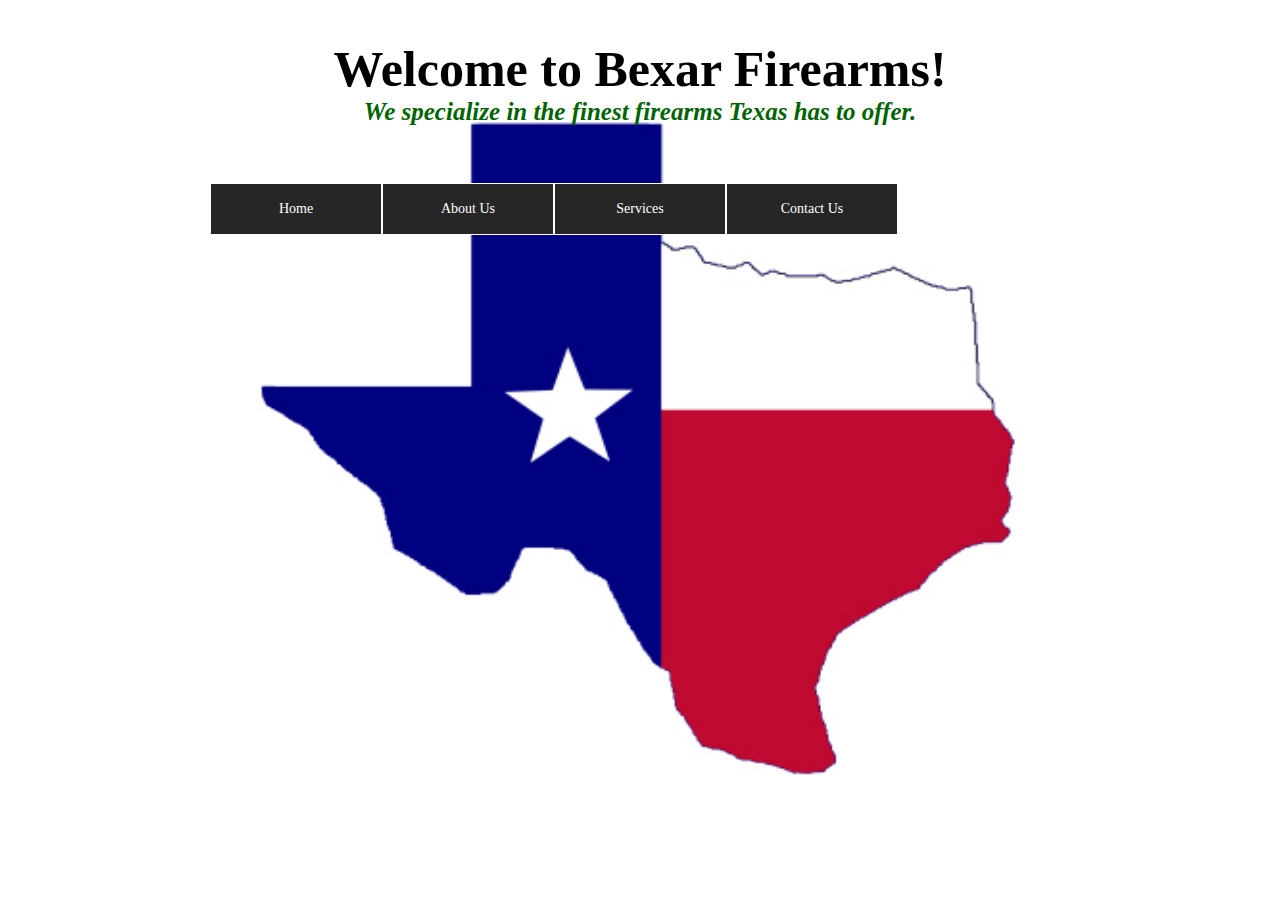
<file: Bexar Firearms/index.html>
<!DOCTYPE html>
<html>
	<head>
		<meta charset="UTF-8">
		<title>Bexar Firearms</title>
		<link rel="stylesheet" href="styles.css">
	</head>
	<body>
		<div class="header">
			<h1> Welcome to Bexar Firearms!</h1>
			<p class="firstline"> We specialize in the finest firearms Texas has to offer. </p>
		</div>
		<div class="wrapper">
			<nav>
			<ul>
				<li>Home</li>
				<li><a href="AboutUs.html">About Us</a></li>
				<li>Services
				<ul>
					<li>Firearm Maintenance</li>
					<li>Firearm Repair</li>
					<li>Firearm Training</li>
				</ul>
				</li>
				<li>Contact Us
				<ul>
					<li>Email</li>
				</ul>
				</li>
			</ul>
			</nav>
		</div>
	</body>
</html>
</file>
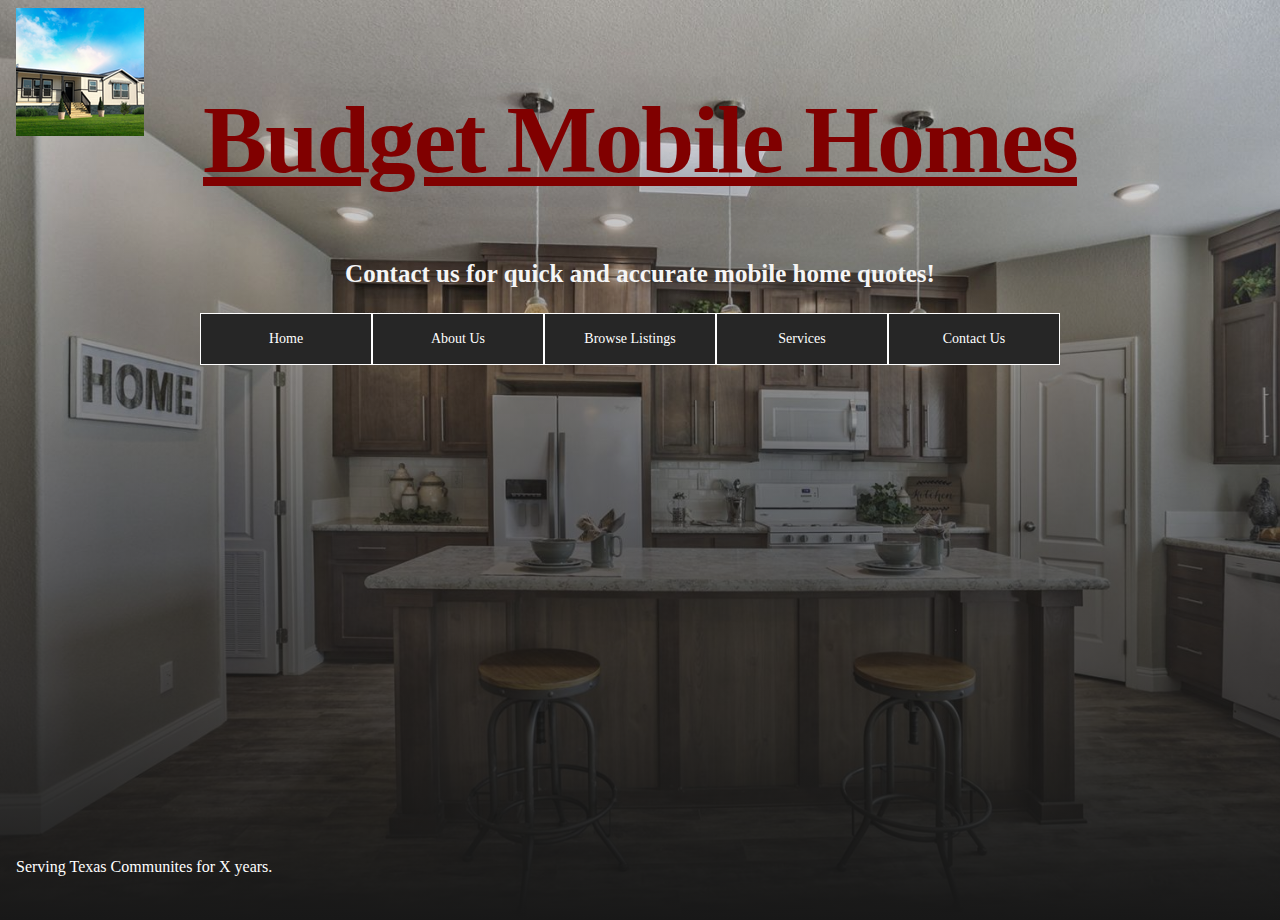
<file: BMH/index.html>
<!DOCTYPE html>
<html>
    <head>
	<meta charset="UTF-8">
    <title>Budget Mobile Homes</title>
    <link rel="stylesheet" href="styles.css">
    </head>
    <body>
		<div class="bg">
        <div class="header">
        <picture class="iconpic">
        <img src="testico.ico">
        </picture>
        <h1 style="text-decoration: underline">Budget Mobile Homes</h1>
        </div>
        <p class="firstline">Contact us for quick and accurate mobile home quotes!</p>
        <div class="wrapper">
			<ul>
				<li>Home</li>
				<li><a href="AboutUs.html">About Us</a></li>
				<li>Browse Listings</li>
				<li>Services
				<ul>
					<li>List your mobile home</li>
					<li>Schedule an appointment</li>
				</ul>
				</li>
				<li>Contact Us
				<ul>
					<li><a href="ContactUs.html">Email</a></li>
				</ul>
				</li>
			</ul>
		</div>
			<p class="lcornertext"> Serving Texas Communites for X years. </p>
		</div>
    </body>
</html>
</file>
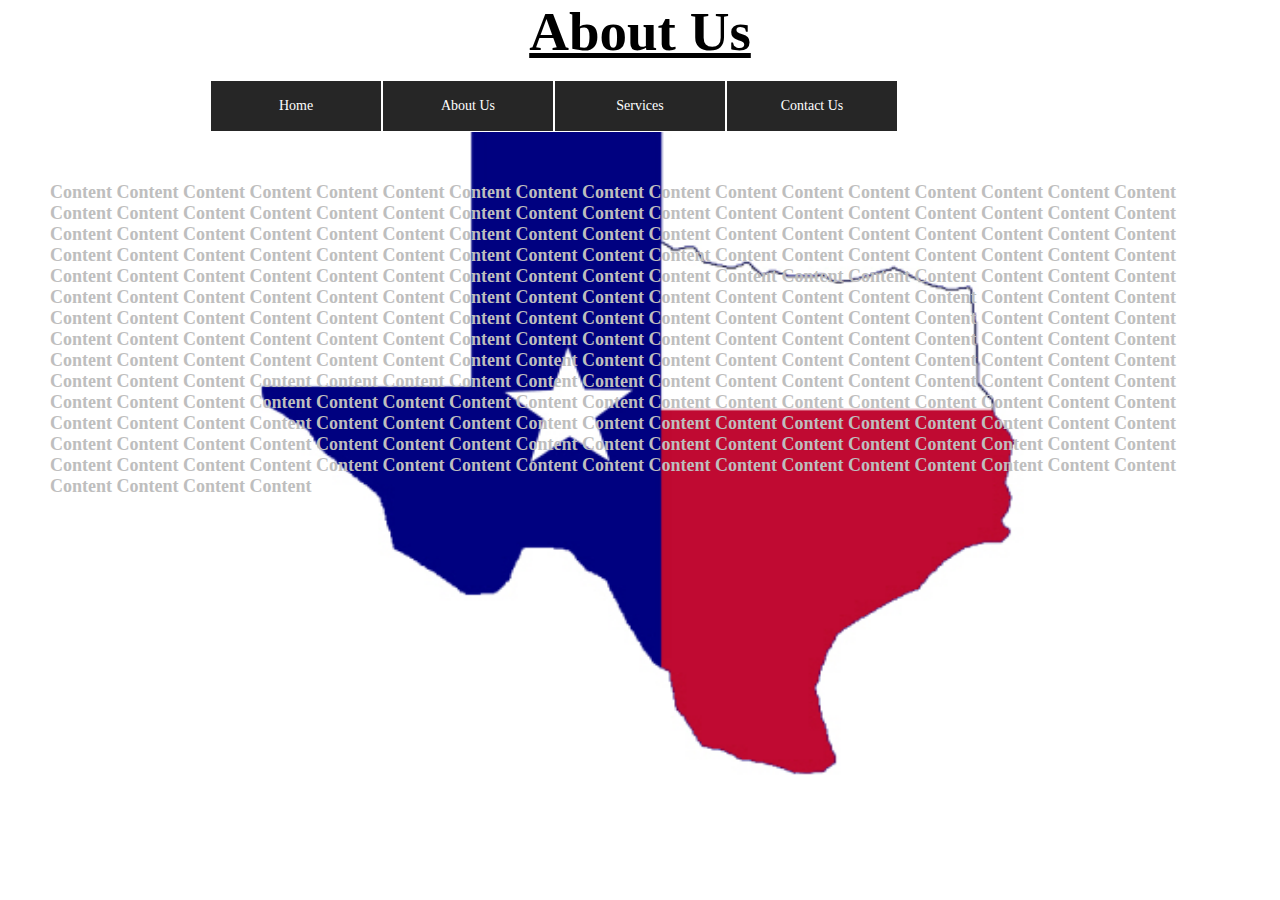
<file: Bexar Firearms/AboutUs.html>
<!DOCTYPE html>
<html>
    <head>
        <title> Bexar Firearms | About Us </title>
        <link rel="stylesheet" href="styles.css">
    </head>
    <body>
        <h1 class="h1">
            About Us
        </h1>
        <div class="wrapper">
			<nav>
			<ul>
				<li><a href="index.html">Home</a></li>
				<li><a href="AboutUs.html">About Us</a></li>
				<li>Services
				<ul>
					<li>Firearm Maintenance</li>
					<li>Firearm Repair</li>
					<li>Firearm Training</li>
				</ul>
				</li>
				<li>Contact Us
				<ul>
					<li>Email</li>
				</ul>
				</li>
			</ul>
			</nav>
		</div>
        <p class="p1">
            Content Content Content Content Content Content Content Content Content Content Content Content Content Content Content Content Content Content Content Content Content Content 
            Content Content Content Content Content Content Content Content Content Content Content Content Content Content Content Content Content Content Content Content Content Content
            Content Content Content Content Content Content Content Content Content Content Content Content Content Content Content Content Content Content Content Content Content Content 
            Content Content Content Content Content Content Content Content Content Content Content Content Content Content Content Content Content Content Content Content Content Content
            Content Content Content Content Content Content Content Content Content Content Content Content Content Content Content Content Content Content Content Content Content Content 
            Content Content Content Content Content Content Content Content Content Content Content Content Content Content Content Content Content Content Content Content Content Content 
            Content Content Content Content Content Content Content Content Content Content Content Content Content Content Content Content Content Content Content Content Content Content 
            Content Content Content Content Content Content Content Content Content Content Content Content Content Content Content Content Content Content Content Content Content Content
            Content Content Content Content Content Content Content Content Content Content Content Content Content Content Content Content Content Content Content Content Content Content 
            Content Content Content Content Content Content Content Content Content Content Content Content Content Content Content Content Content Content Content Content Content Content 
            Content Content Content Content Content Content Content Content Content Content Content Content Content Content Content Content Content Content Content Content Content Content 
        </p>
    </body>
</html>
</file>
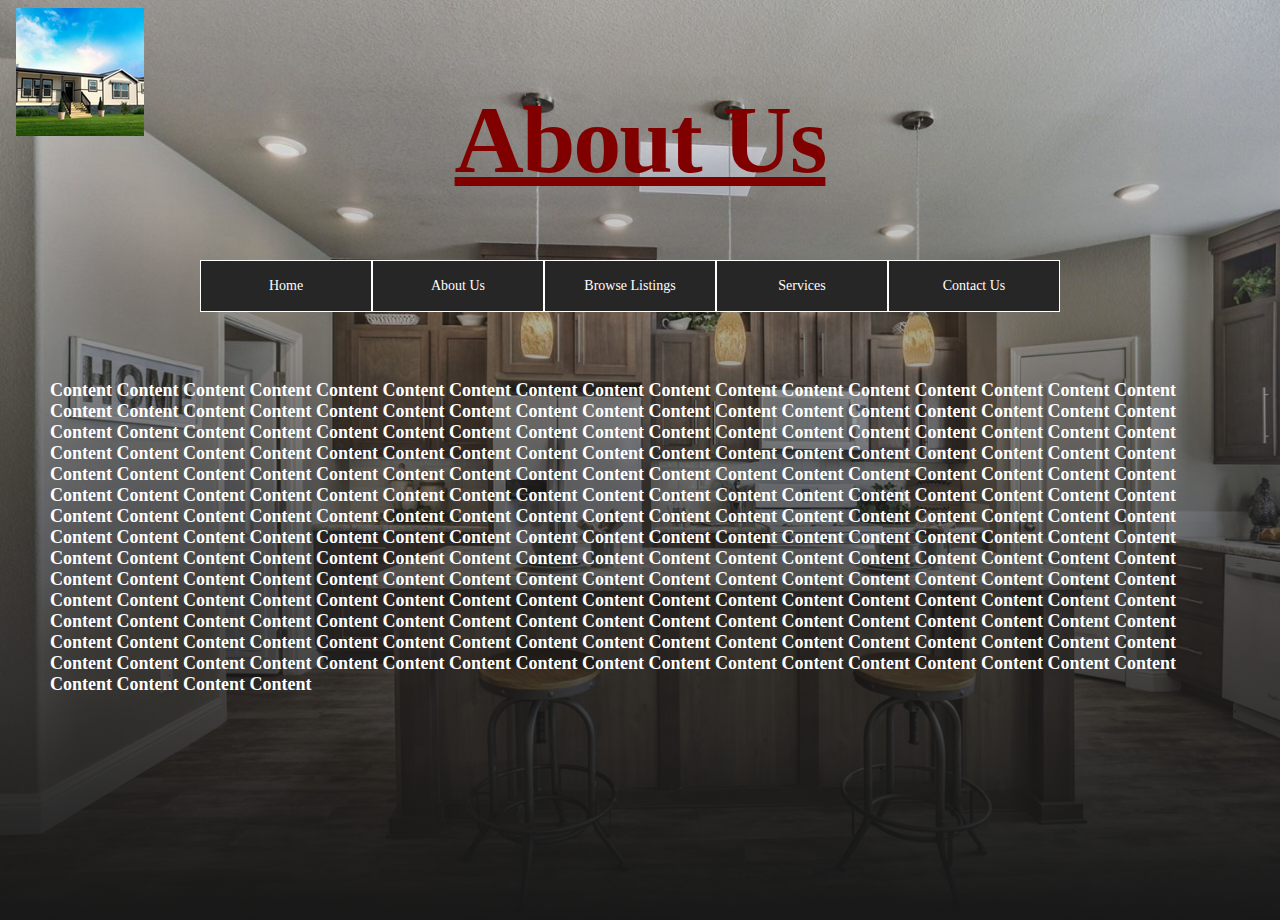
<file: BMH/AboutUs.html>
<!DOCTYPE html>
<html>
    <head>
        <title> Budget Mobile Homes | About Us </title>
        <link rel="stylesheet" href="styles.css">
    </head>
    <body>
        <div class="bg">
        <div class="header">
        <picture class="iconpic">
        <img src="testico.ico">
        </picture>
        <h1 style="text-decoration: underline">About Us</h1>
        </div>
        <div class="wrapper">
			<ul>
				<li><a href="index.html">Home</a></li>
				<li><a href="AboutUs.html">About Us</a></li>
				<li>Browse Listings</li>
				<li>Services
				<ul>
					<li>List your mobile home</li>
					<li>Schedule an appointment</li>
				</ul>
				</li>
				<li>Contact Us
				<ul>
					<li><a href="ContactUs.html">Email</a></li>
				</ul>
				</li>
			</ul>
		</div>
        <p class="p1">
            Content Content Content Content Content Content Content Content Content Content Content Content Content Content Content Content Content Content Content Content Content Content 
            Content Content Content Content Content Content Content Content Content Content Content Content Content Content Content Content Content Content Content Content Content Content
            Content Content Content Content Content Content Content Content Content Content Content Content Content Content Content Content Content Content Content Content Content Content 
            Content Content Content Content Content Content Content Content Content Content Content Content Content Content Content Content Content Content Content Content Content Content
            Content Content Content Content Content Content Content Content Content Content Content Content Content Content Content Content Content Content Content Content Content Content 
            Content Content Content Content Content Content Content Content Content Content Content Content Content Content Content Content Content Content Content Content Content Content 
            Content Content Content Content Content Content Content Content Content Content Content Content Content Content Content Content Content Content Content Content Content Content 
            Content Content Content Content Content Content Content Content Content Content Content Content Content Content Content Content Content Content Content Content Content Content
            Content Content Content Content Content Content Content Content Content Content Content Content Content Content Content Content Content Content Content Content Content Content 
            Content Content Content Content Content Content Content Content Content Content Content Content Content Content Content Content Content Content Content Content Content Content 
            Content Content Content Content Content Content Content Content Content Content Content Content Content Content Content Content Content Content Content Content Content Content 
        </p>
        </div>
    </body>
</html>
</file>
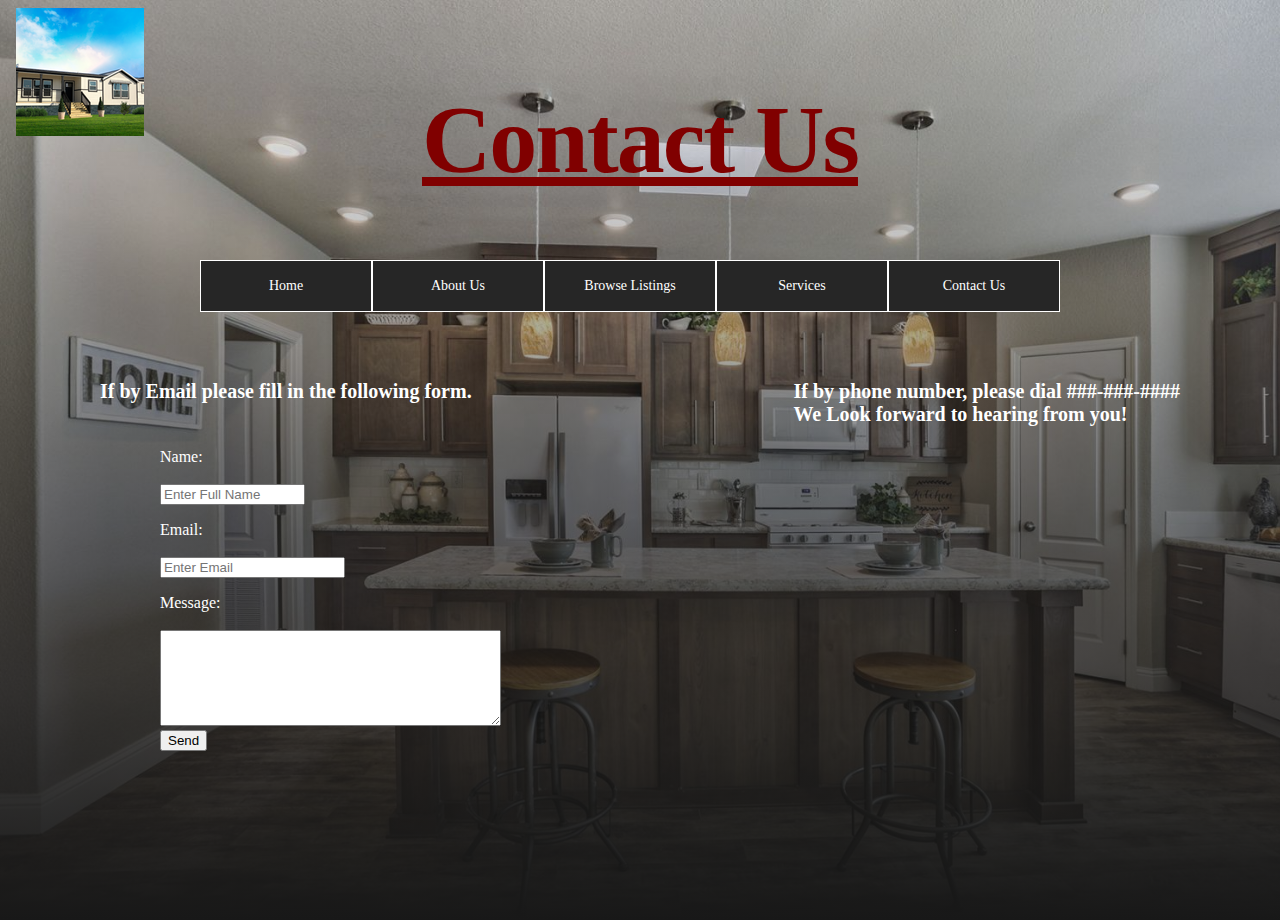
<file: BMH/ContactUs.html>
<!DOCTYPE html>
<html>
    <head>
        <title> Budget Mobile Homes | Contact Us </title>
        <link rel="stylesheet" href="styles.css">
    </head>
    <body>
        <div class="bg">
        <div class="header">
        <picture class="iconpic">
        <img src="testico.ico">
        </picture>
        <h1 style="text-decoration: underline">Contact Us</h1>
        </div>
        <div class="wrapper">
			<ul>
				<li><a href="index.html">Home</a></li>
				<li><a href="AboutUs.html">About Us</a></li>
				<li>Browse Listings</li>
				<li>Services
				<ul>
					<li>List your mobile home</li>
					<li>Schedule an appointment</li>
				</ul>
				</li>
				<li>Contact Us
				<ul>
					<li><a href="ContactUs.html">Email</a></li>
				</ul>
				</li>
			</ul>
		</div><br><br>
        <p id="CUP1">If by Email please fill in the following form.</p>
        <!-- Simple form for static site, PHP later? -->
        <div id="email_form">
        <form action="mailto:sprevo3000@yahoo.com" method="POST" enctype="multipart/form-data" name="EmailForm">
        <p id="formname">Name:</p><br>
        <input type="text" size="15" name="ContactName" placeholder="Enter Full Name"><br>
        <p id="formname">Email:</p><br>
        <input type="email" name="Contact-Email" placeholder="Enter Email"><br>
        <p id="formname">Message:</p><br>
        <textarea name="Contact-Message" rows="6" cols="40" placeholder="Please contact us for any business inquiries!">
        </textarea><br>
        <button type="submit" value="Submit">Send</button>
        </form>
        </div>
        <p id="CUP2">If by phone number, please dial ###-###-####<br> We Look forward to hearing from you!</p>
        </div>
    </body>
</html>
</file>
<file: Bexar Firearms/styles.css>
*{
    margin: 0;
    padding: 0;
    }
body { background-image: url('background.jpeg');
    background-repeat: no-repeat;
    -webkit-background-size: cover;
    background-size: 60% 76%;
    background-position: center center;
    height: 100vh;
    }
.header { padding: 40px;
        text-align: center;
        font-size: 25px;
}
.firstline { font-style: oblique;
            font-weight: bold;
            color: darkgreen;
}
.wrapper {
    width: 860px;
    margin: 0 auto;
}
.wrapper ul{ 
    list-style: none;
    margin-top: 2%;
}
.wrapper ul li {
    background: #262626;
    width: 170px;
    border: 1px solid #fff;
    height: 50px;
    line-height: 50px;
    text-align: center;
    float: left;
    color: #fff;
    font-size: 14px;
    position: relative;
}
.wrapper ul li:hover {
    background: #808080;
}
.wrapper ul ul {
    display: none;
}
.wrapper ul li:hover > ul{
    display: block;}
.wrapper ul ul ul{
    margin-left: 170px;
    top: 0;
    position: absolute;
}
.h1 {
    text-decoration: underline;
    text-align: center;
    font-size: 55px;
}
.p1 {
    color: #BEBEBE;
    float: left;
    font-size: 18px;
    font-weight: bold;
    padding: 50px;
}
a {
   color: inherit;
   text-decoration: none; 
}
</file>
<file: BMH/styles.css>
.header {
    font-family: Georgia, 'Times New Roman', Times, serif;
    text-align: center;
    font-size: 3em;
    letter-spacing: -2px;
    color: maroon;
}
.firstline {
    text-align: center;
    font-weight: bolder;
    font-size: 25px;
    color: whitesmoke;
}
.iconpic {
    position: absolute;
    top: 8px;
    left: 16px;
}
body, html { 
    height: 100%;
    margin: 0;
}
.bg {
    background-image: linear-gradient(to bottom, rgba(105,105,105,0), rgba(24,24,24, 1)), url('backgroundtest.jpg');
    height: 100%;
    background-repeat: no-repeat;
    background-size: cover;
    padding-top: 20px;
    overflow: hidden;
}
.wrapper {
    width: 960px;
    margin: 0 auto;
}
.wrapper ul{ 
    list-style: none;
    padding-bottom: 5px;
    margin-bottom: 0;
}
.wrapper ul li {
    position: relative;
    background: #262626;
    width: 170px;
    border: 1px solid #fff;
    height: 50px;
    line-height: 50px;
    text-align: center;
    float: left;
    color: #fff;
    font-size: 14px;
}
.wrapper ul li:hover {
    background: #808080;
}
.wrapper ul ul {
    display: none;
}
.wrapper ul li:hover ul{
    display: block;
    position: absolute;
    left: -40.5px;
}
.wrapper ul ul ul{
    margin-left: 170px;
    top: 0;
    position: absolute;
}
.h1 {
    text-decoration: underline;
    text-align: center;
    font-size: 55px;
}
.p1 {
    color: white;
    float: left;
    font-size: 18px;
    font-weight: bold;
    padding: 50px;
}
a {
   color: inherit;
   text-decoration: none;
}
.h1 {
    text-align: center;
    color: maroon;
}
.lcornertext {
    text-align: left;
    position: absolute;
    bottom: 8px;
    left: 16px;
    color: white;
}
#CUP1 {
    text-align: left;
    position: absolute;
    top: 18em;
    left: 5em;
    color: white;
    font-weight: bolder;
    font-size: 20px;
}
#email_form {
    position: absolute;
    top: 27em;
    left: 10em;
}
#formname {
    color: white;
    margin-bottom: 0;
}
#CUP2 {
    position: absolute;
    top: 18em;
    right: 5em;
    font-size: 20px;
    font-weight: bolder;
    color: white;
}
</file>
